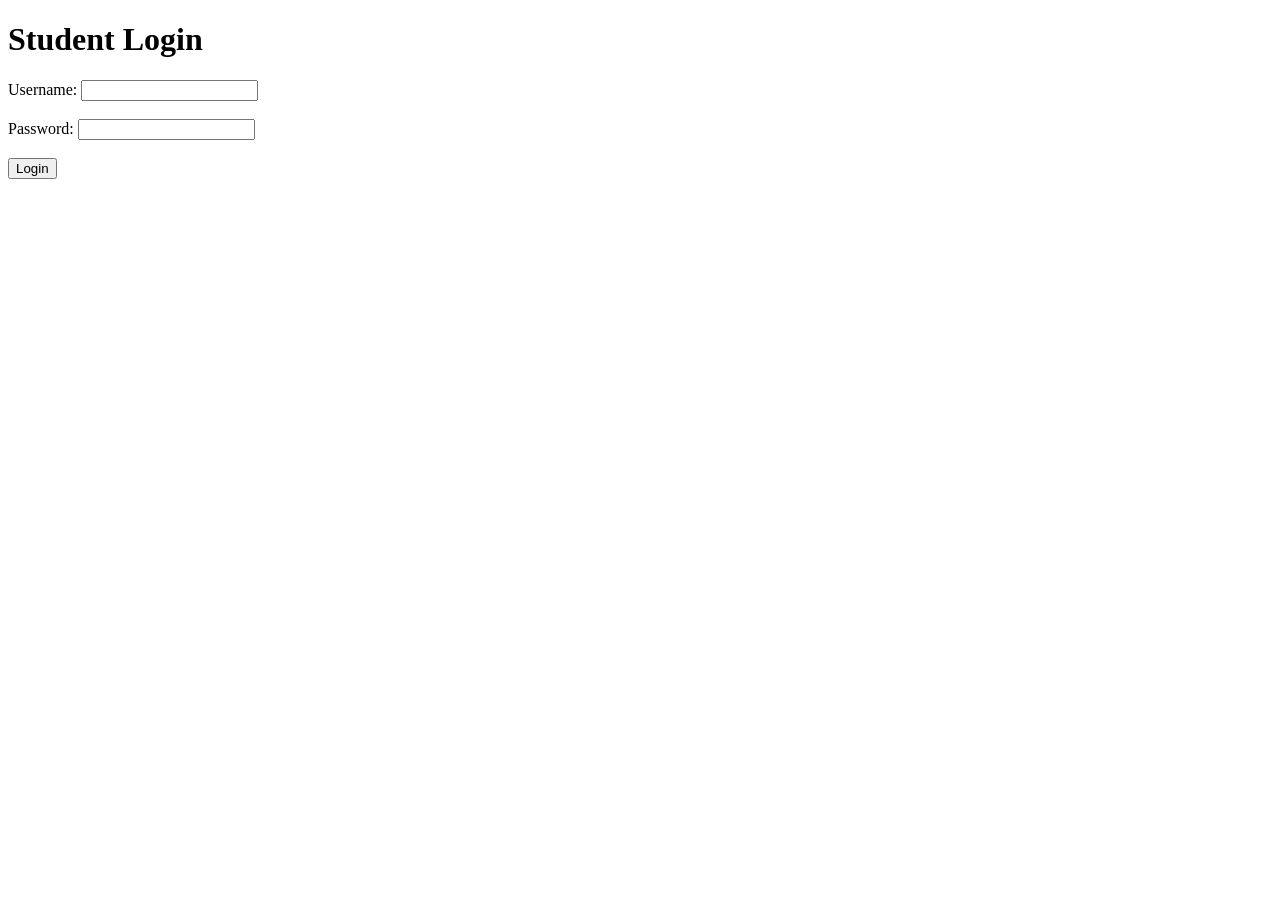
<file: Eperiment 5&6 (servlet and JSP)/target/servlet-1.0-SNAPSHOT/index.html>
<!DOCTYPE html>
<html>
<body>

    <h1>Student Login</h1>

    <form action="login" method="post">

        Username:
        <input type="text" name="username">

        <br><br>

        Password:
        <input type="password" name="password">

        <br><br>

        <input type="submit" value="Login">

    </form>

</body>
</html>
</file>
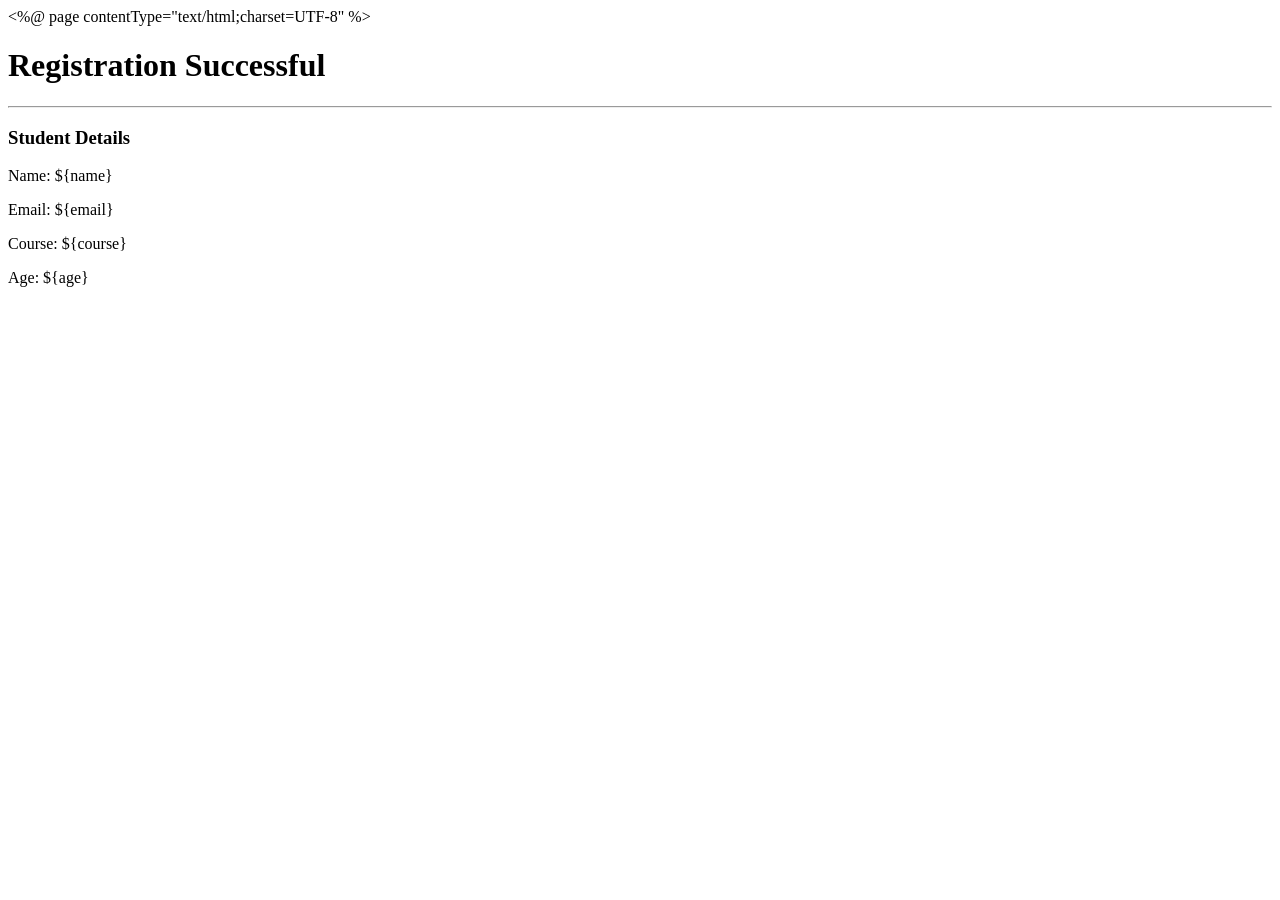
<file: Eperiment 5&6 (servlet and JSP)/target/servlet-1.0-SNAPSHOT/result.html>
<%@ page contentType="text/html;charset=UTF-8" %>

<!DOCTYPE html>
<html>

<head>
    <title>Registration Result</title>
</head>

<body>
    <h1>Registration Successful</h1>
    <hr>
    <h3>Student Details</h3>
    <p>Name: ${name}</p>
    <p>Email: ${email}</p>
    <p>Course: ${course}</p>
    <p>Age: ${age}</p>
</body>

</html>
</file>
